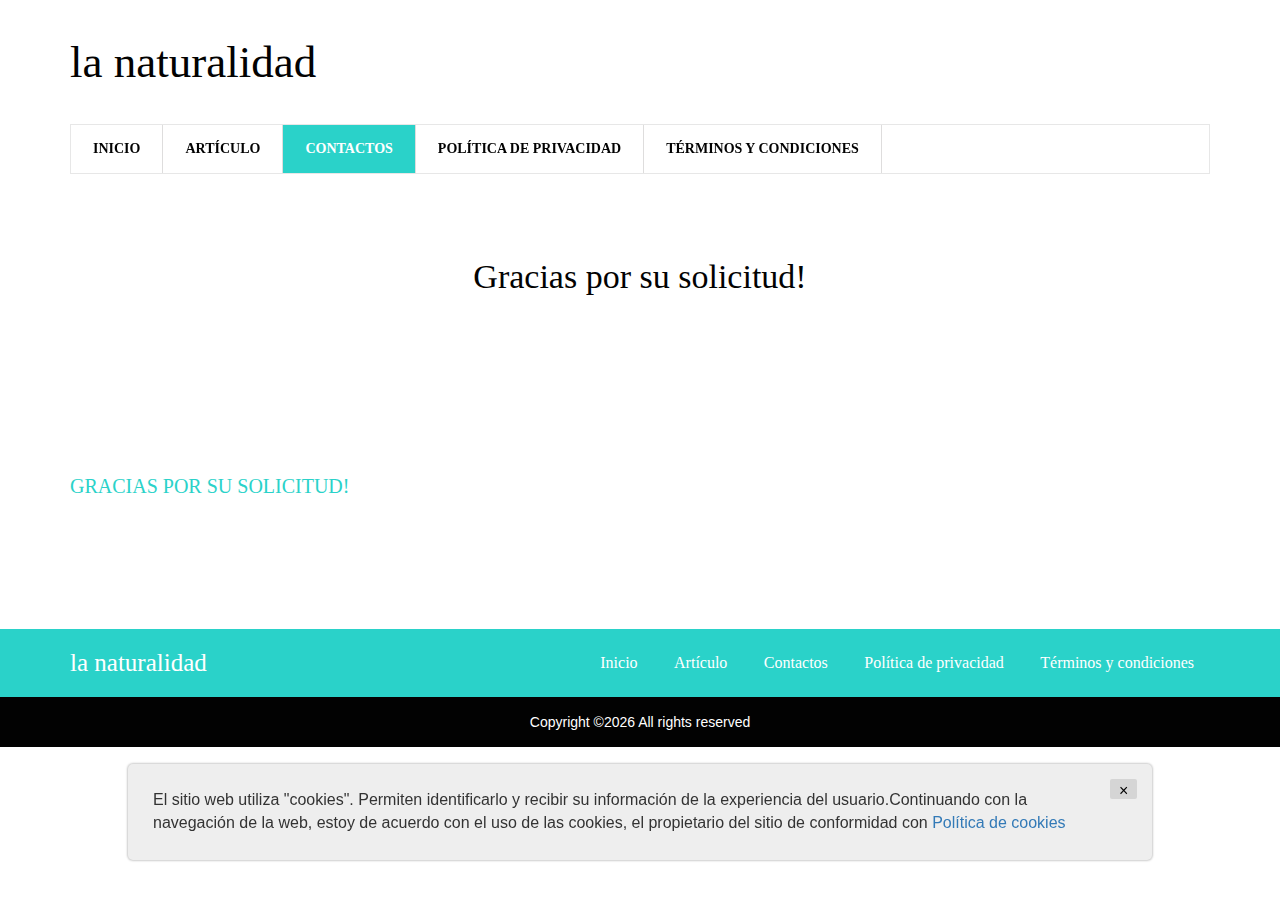
<file: thanks.html>
<!DOCTYPE html>
<html>
<head>
     

    <title>obolystitelynosty</title>
    <!-- for-mobile-apps -->
    <meta name="viewport" content="width=device-width, initial-scale=1">
    <meta http-equiv="Content-Type" content="text/html; charset=utf-8" />
    <!-- //for-mobile-apps -->
    <link href="css/bootstrap.css" rel="stylesheet" type="text/css" media="all" />
    <link href="css/style.css" rel="stylesheet" type="text/css" media="all" />
    <!-- js -->
    <script src="js/jquery-1.11.1.min.js"></script>


    <!-- //js -->
    <!-- fonts -->

    <!-- //fonts -->

</head>
<body>
<!-- header -->
<div class="header">
    <div class="container">
        <div class="logo">
            <a href="index.html">
                la naturalidad
            </a>
        </div>
        <div class="social-icons">
            <ul>
                <li><a class="facebook" href="#"></a></li>
                <li><a class="twitt" href="#"></a></li>
                <li><a class="link" href="#"></a></li>
                <li><a class="googl" href="#"></a></li>
                <li><a class="dribb" href="#"></a></li>
            </ul>
        </div>
        <div class="clearfix"></div>
    </div>
</div>
<!-- //header -->
<!-- navigation -->
<div class="navigation">
    <div class="container">
        <nav class="navbar navbar-default">

            <!-- Brand and toggle get grouped for better mobile display -->


            <!-- Collect the nav links, forms, and other content for toggling -->
            <div class="collapse navbar-collapse nav-wil" id="bs-example-navbar-collapse-1">
                <ul class="nav navbar-nav">
                    <li class="hvr-bounce-to-bottom"><a href="index.html">Inicio</a></li>
                    <li class="hvr-bounce-to-bottom"> <a href="blog.html">Artículo</a></li>
                    <li class="hvr-bounce-to-bottom active"><a href="contact.html">Contactos</a></li>
                    <li class="hvr-bounce-to-bottom"><a href="policy.html">Política de privacidad</a></li>
                    <li class="hvr-bounce-to-bottom"><a href="terms.html">Términos y condiciones</a></li>
                </ul>

                <div class="clearfix"></div>
            </div><!-- /.navbar-collapse -->
        </nav>
    </div>
</div>

<!-- //navigation -->

<!-- banner -->
<div class="banner page-head">
    <div class="container">
        <h3>Gracias por su solicitud!</h3>
    </div>
</div>
<!-- single -->

<div class="single">
    <div class="container">
        <div class="sing-img-text">

            <div class="sing-img-text1">
                <h3>Gracias por su solicitud!</h3>






            </div>
        </div>

        <div class="clearfix"> </div>

    </div>
</div>
<!-- //single -->
<!-- footer -->
<div class="footer">
    <div class="container">
        <div class="footer-grids">
            <div class="logo2">
                <a href="index.html">la naturalidad</a>
            </div>
            <div class="ftr-menu">
                <ul>
                    <li><a href="index.html">Inicio</a></li>

                    <li><a href="blog.html">Artículo</a></li>

                    <li><a href="contact.html">Contactos</a></li>

                    <li><a href="policy.html">Política de privacidad</a></li>

                    <li><a href="terms.html">Términos y condiciones</a></li>
                </ul>
            </div>
            <div class="clearfix"></div>
        </div>

    </div>
</div>
<div class="copy-right">
    <div class="container">
        <p> Copyright &copy;<script>document.write(new Date().getFullYear());</script>
            All rights reserved</p>
    </div>
</div>

<div class='cookie-banner'>
    <p>
        El sitio web utiliza "cookies". Permiten identificarlo y recibir su información de la experiencia del usuario.Continuando con la navegación de la web, estoy de acuerdo con el uso de las cookies, el propietario del sitio de conformidad con  <a target="_blank" href="https://en.wikipedia.org/wiki/HTTP_cookie">Política de cookies</a>
    </p>
    <button class='close-cookie'>&times;</button>
</div>
<!-- //footer -->
<!-- smooth scrolling -->
<script type="text/javascript">
    $(document).ready(function() {
        /*
            var defaults = {
            containerID: 'toTop', // fading element id
            containerHoverID: 'toTopHover', // fading element hover id
            scrollSpeed: 1200,
            easingType: 'linear'
            };
        */
        $().UItoTop({ easingType: 'easeOutQuart' });
    });
</script>
<a href="#" id="toTop" style="display: block;"> <span id="toTopHover" style="opacity: 1;"> </span></a>
<!-- //smooth scrolling -->
<!-- start-smoth-scrolling -->
<script type="text/javascript" src="js/move-top.js"></script>
<script type="text/javascript" src="js/easing.js"></script>
<script type="text/javascript">
    jQuery(document).ready(function($) {
        $(".scroll").click(function(event){
            event.preventDefault();
            $('html,body').animate({scrollTop:$(this.hash).offset().top},1000);
        });
    });
</script>
<!-- start-smoth-scrolling -->
<!-- for bootstrap working -->
<script src="js/bootstrap.js"></script>
<!-- //for bootstrap working -->

<script>
    window.onload = function () {
        $('.close-cookie').click(function () {
            $('.cookie-banner').fadeOut();
        })
    }
</script>
<script>
    let elems = document.querySelectorAll('.server-name');
    elems.forEach((elem) => {
        elem.innerHTML = window.location.hostname
    })
</script>

</body>
</html>
</file>
<file: css/style.css>
/*--
Author: W3layouts
Author URL: http://w3layouts.com
Distributor: http://bootstraptema.ru/
License: Creative Commons Attribution 3.0 Unported
License URL: http://creativecommons.org/licenses/by/3.0/
--*/
html, body{
    font-size: 100%;
	background:	#fff;
	font-family: 'Open Sans', sans-serif;
}
p{
	margin:0;
}
ul,label{
	margin:0;
	padding:0;
}
body a{
	text-decoration:none;

}
body a:hover{
	text-decoration:none;
}
/*-- header --*/
/*-- header --*/
.search {
  float: right;
  border: 1px solid #d2cfcf;
  margin: 7px 15px 0 0;
}
.search input[type="search"] {
  border: none;
  outline: none;
  padding: 5px 10px;
  font-size: 14px;
  color: #C2c2c2;
}
.search form input[type="submit"]{

  width: 45px;
  height: 32px;
  border: none;
  margin: 0 0 0 -4px;
  padding:0;
  border-left: 1px solid #d2cfcf;
  border-right:none;
  border-bottom:none;
  border-top:none;
}
.logo{
float:left;
}
.logo a{
font-family: 'Roboto Slab', serif;
text-decoration:none;
font-size:45px;
color:#020202;
display:block;
}
.logo a span{
color:#2ad2c9;
}
.header {
  padding: 30px 0;
  }
.navbar {
  border-radius: 0px;
}
.nav-wil{
padding:0;
}
.navbar-default .navbar-nav > li > a{
font-family: 'Roboto Slab', serif;
text-transform:uppercase;
background:none;
color:#020202;
font-size:14px;
font-weight:600;
  border-right: 1px solid #dedddd;
}
.nav > li > a {
  padding: 14px 22px !important;
}
.navbar-nav {
background:#fff;
  float: left;
  margin: 0;
}
.navbar-default .navbar-nav > .active > a, .navbar-default .navbar-nav > .active > a:hover, .navbar-default .navbar-nav > .active > a:focus {
  color: #fff;
  background: #2ad2c9;
}
.navbar-default .navbar-nav > li > a:hover, .navbar-default .navbar-nav > li > a:focus {
  color:#fff;
  background: none;
}
.navbar-default .navbar-collapse{
background:#fff;
  border-color: #fbfbfb;
}
.navbar {
  margin-bottom: 0px;
  }
.social-icons{
float:right;
}
.social-icons ul {
margin: 16px 0 0 0;
padding:0;
}
.social-icons ul li{
list-style-type:none;
display:inline-block;
margin-right: 5px;
}
.social-icons ul li a.facebook{

  width:32px;
  height:32px;
  display:block;
}
.social-icons ul li a.facebook:hover{


  }
.social-icons ul li a.twitt{


  width:32px;
  height:32px;
  display:block;
}
.social-icons ul li a.twitt:hover{

  }
.social-icons ul li a.link{

  width:32px;
  height:32px;
  display:block;
}
.social-icons ul li a.link:hover{


  }
.social-icons ul li a.googl{


  width:32px;
  height:32px;
  display:block;
}
.social-icons ul li a.googl:hover{

  }
.social-icons ul li a.dribb{

  width:32px;
  height:32px;
  display:block;
}
.social-icons ul li a.dribb:hover{


  }
.navigation {
  padding: 0 0 25px 0;
}
/*-- //header --*/
/* Bounce To Bottom */
.hvr-bounce-to-bottom {
  display: inline-block;
  vertical-align: middle;
  -webkit-transform: translateZ(0);
  transform: translateZ(0);
  box-shadow:0 0 1px rgba(0, 0, 0, 0);
  -webkit-backface-visibility:hidden;
  backface-visibility:hidden;
  -moz-osx-font-smoothing:grayscale;
  position:relative;
  -webkit-transition-property:color;
  transition-property:color;
  -webkit-transition-duration:0.5s;
  transition-duration: 0.5s;
}
.hvr-bounce-to-bottom:before {
  content: "";
  position: absolute;
  z-index: -1;
  top: 0;
  left: 0;
  right: 0;
  bottom: 0;
  background: #2ad2c9;
  -webkit-transform: scaleY(0);
  transform: scaleY(0);
  -webkit-transform-origin: 50% 0;
  transform-origin: 50% 0;
  -webkit-transition-property: transform;
  transition-property: transform;
  -webkit-transition-duration: 0.5s;
  transition-duration: 0.5s;
  -webkit-transition-timing-function: ease-out;
  transition-timing-function: ease-out;
}
.hvr-bounce-to-bottom:hover, .hvr-bounce-to-bottom:focus, .hvr-bounce-to-bottom:active {
  color: white;
}
.hvr-bounce-to-bottom:hover:before, .hvr-bounce-to-bottom:focus:before, .hvr-bounce-to-bottom:active:before {
  -webkit-transform: scaleY(1);
  transform: scaleY(1);
  -webkit-transition-timing-function: cubic-bezier(0.52, 1.64, 0.37, 0.66);
  transition-timing-function: cubic-bezier(0.52, 1.64, 0.37, 0.66);
}
/*-- //header --*/
/*-- banner --*/
.banner{
background-size:cover;
-webkit-background-size: cover;
-o-background-size: cover;
-ms-background-size: cover;
-moz-background-size: cover;
min-height: 650px;
}
.banner-info{
float:right;
width:40%;
}
.banner-info h3{
margin:0;
font-size:22px;
font-family: 'Roboto Slab', serif;
color:#2ad2c9;
}
.banner-info p{
font-size:13px;
margin:7px 0;
color:#fff;
line-height:1.8em;
}
.banner-info a{
font-size:12px;
text-decoration:none;
color:#000;
background:#fff;
padding:8px 14px;
font-weight:500;
}
.banner-text{
margin-top:20px;
background:rgba(0, 0, 0, 0.3);
padding: 16px 24px;
}
.banner-text:nth-child(1) {
  margin-top: 117px;
}
/*-- //banner --*/
/*-- welcome --*/
.wel-header h3,.pests-header h3,.news-text h3   {
color:#2ad2c9;
font-size:32px;
}
.page-head h3 {
font-size:38px;
color:#020202;
}
.welcome{
padding:80px 0;
}
.wel-header h3,.pests-header h3,.news-text h3, .page-head h3   {
margin:0;
text-align:center;
font-family: 'Roboto Slab', serif;
}
.wel-header p,.pests-header p,.news-text p {
  font-size: 13px;
  color: #020202;
  line-height: 1.8em;
  margin: 19px auto 0 auto;
  width: 69%;
  text-align: center;
}
.wel-grids{
margin-top:50px;
}
.wel-grid .icon {
  width: 100px;
  height: 100px;
  border-radius: 50%;
  background: #2ad2c9;
  margin: 0 auto;
  text-align: center;
  position: relative;	
}
.glyphicon-grain, .glyphicon-apple, .glyphicon-tree-conifer, .glyphicon-leaf, .glyphicon-thumbs-up, .glyphicon-globe {
  z-index: 9999;
  top: 27px;
  left: 0px;
  font-size: 45px;
  color: #fff;
}
.wel-grid .icon img {
  padding: 23px 0 0 0;
  position: relative;
  z-index: 100;
  transition: all 0.3s ease 0s;
}
.wel-grid .icon:before {
  content: '';
  width: 100%;
  height: 100%;
  border-radius: 50%;
  background:#020202;
  position: absolute;
  top: 0;
  left: 0;
  z-index: 10;
  -webkit-transform: scale(0);
  -moz-transform: scale(0);
  -ms-transform: scale(0);
  -o-transform: scale(0);
  transform: scale(0);
  transition: all 0.3s ease 0s;
}
.wel-grid:hover .icon img {
  -webkit-transform: scale(0.9);
  -moz-transform: scale(0.9);
  -ms-transform: scale(0.9);
  -o-transform: scale(0.9);
  transform: scale(0.9);
}
.wel-grid:hover .icon:before {
  -webkit-transform: scale(1);
  -moz-transform: scale(1);
  -ms-transform: scale(1);
  -o-transform: scale(1);
  transform: scale(1);
}
.wel-grid.btm-gre  .icon {
  width: 100px;
  height: 100px;
  border-radius: 50%;
  background: #020202;
  margin: 0 auto;
  text-align: center;
  position: relative;	
}
.wel-grid.btm-gre .icon:before {
  content: '';
  width: 100%;
  height: 100%;
  border-radius: 50%;
  background:#2ad2c9;
  position: absolute;
  top: 0;
  left: 0;
  z-index: 10;
  -webkit-transform: scale(0);
  -moz-transform: scale(0);
  -ms-transform: scale(0);
  -o-transform: scale(0);
  transform: scale(0);
  transition: all 0.3s ease 0s;
}
.wel-grid.btm-gre:hover .icon img {
  -webkit-transform: scale(0.9);
  -moz-transform: scale(0.9);
  -ms-transform: scale(0.9);
  -o-transform: scale(0.9);
  transform: scale(0.9);
}
.wel-grid.btm-gre:hover .icon:before {
  -webkit-transform: scale(1);
  -moz-transform: scale(1);
  -ms-transform: scale(1);
  -o-transform: scale(1);
  transform: scale(1);
}
.wel-grid h3{
margin: 16px 0 9px 0;
font-size: 18px;
color:#020202;
font-family: 'Roboto Slab', serif;
}
.wel-grid.btm-gre h3{
color:#2ad2c9 !important;
}
.wel-grid p {
  font-size: 13px;
  margin: 7px 0;
  color:#020202;
  line-height: 1.8em;
}
.wel-grid:nth-child(4),.wel-grid:nth-child(5),.wel-grid:nth-child(6){
margin-top:50px;
}
/*-- //welcome --*/
/*-- pests-control --*/
.ch-item {
	width: 100%;
	height: 100%;
	position: relative;
	box-shadow: 0 1px 2px rgba(0,0,0,0.1);
	-webkit-box-shadow: 0 1px 2px rgba(0,0,0,0.1);
	-moz-box-shadow: 0 1px 2px rgba(0,0,0,0.1);
	-o-box-shadow: 0 1px 2px rgba(0,0,0,0.1);
	-ms-box-shadow: 0 1px 2px rgba(0,0,0,0.1);
	cursor: default;
}

.ch-info-wrap{
	position: absolute;
  width: 89%;
  height: 262px;
	-webkit-perspective: 800px;
	-moz-perspective: 800px;
	-o-perspective: 800px;
	-ms-perspective: 800px;
	perspective: 800px;
	-webkit-transition: all 0.4s ease-in-out;
	-moz-transition: all 0.4s ease-in-out;
	-o-transition: all 0.4s ease-in-out;
	-ms-transition: all 0.4s ease-in-out;
	transition: all 0.4s ease-in-out;
	top: 20px;
	left: 20px;
	background: #ffffff url(../images/bg.jpg);
	box-shadow: 
		0 0 0 20px rgba(255,255,255,0.2), 
		inset 0 0 3px rgba(115,114, 23, 0.8);
	-webkit-box-shadow: 
		0 0 0 20px rgba(255,255,255,0.2), 
		inset 0 0 3px rgba(115,114, 23, 0.8);
	-moz-box-shadow: 
		0 0 0 20px rgba(255,255,255,0.2), 
		inset 0 0 3px rgba(115,114, 23, 0.8);
	-o-box-shadow: 
		0 0 0 20px rgba(255,255,255,0.2), 
		inset 0 0 3px rgba(115,114, 23, 0.8);
	-ms-box-shadow: 
		0 0 0 20px rgba(255,255,255,0.2), 
		inset 0 0 3px rgba(115,114, 23, 0.8);

}

.ch-info{
	position: absolute;
  width: 100%;
  height: 100%;

	-webkit-transition: all 0.4s ease-in-out;
	-moz-transition: all 0.4s ease-in-out;
	-o-transition: all 0.4s ease-in-out;
	-ms-transition: all 0.4s ease-in-out;
	transition: all 0.4s ease-in-out;
		
	-webkit-transform-style: preserve-3d;
	-moz-transform-style: preserve-3d;
	-o-transform-style: preserve-3d;
	-ms-transform-style: preserve-3d;
	transform-style: preserve-3d;

}

.ch-info > div {
	display: block;
	position: absolute;
	width: 100%;
	height: 100%;
	background-position: center center;

	-webkit-backface-visibility:hidden;
	-moz-backface-visibility:hidden;
	-o-backface-visibility:hidden;
	-ms-backface-visibility:hidden;
	backface-visibility: hidden;
}

.ch-info .ch-info-back {
	-webkit-transform:rotate3d(0,1,0,180deg);
	-moz-transform:rotate3d(0,1,0,180deg);
	-o-transform:rotate3d(0,1,0,180deg);
	-ms-transform:rotate3d(0,1,0,180deg);
	transform:rotate3d(0,1,0,180deg);
	background: #2ad2c9;
	  -webkit-background: #2ad2c9;
  -o-background: #2ad2c9;
  -ms-background: #2ad2c9;
  -moz-background: #2ad2c9;
}

.ch-img-1 { 
	background-image: url(../images/10.jpg);
  -webkit-background-image: url(../images/10.jpg);
  -o-background-image: url(../images/10.jpg);
  -ms-background-image: url(../images/10.jpg);
  -moz-background-image: url(../images/10.jpg);
	  background-size: cover;
  -webkit-background-size: cover;
  -o-background-size: cover;
  -ms-background-size: cover;
  -moz-background-size: cover;
}

.ch-img-2 { 
	background-image: url(../images/11.jpg);
  -webkit-background-image: url(../images/11.jpg);
  -o-background-image: url(../images/11.jpg);
  -ms-background-image: url(../images/11.jpg);
  -moz-background-image: url(../images/11.jpg);
  background-size: cover;
  -webkit-background-size: cover;
  -o-background-size: cover;
  -ms-background-size: cover;
  -moz-background-size: cover;
}

.ch-img-3 { 
	background-image: url(../images/12.jpg);
  -webkit-background-image: url(../images/12.jpg);
  -o-background-image: url(../images/12.jpg);
  -ms-background-image: url(../images/12.jpg);
  -moz-background-image: url(../images/12.jpg);
	  background-size: cover;
  -webkit-background-size: cover;
  -o-background-size: cover;
  -ms-background-size: cover;
  -moz-background-size: cover;
}

.ch-info h3 {
font-family: 'Roboto Slab', serif;
  color: #fff;
  text-transform: uppercase;
  letter-spacing: 2px;
  font-size: 28px;
  margin: 0 8px 23px 8px;
  padding: 67px 0 0 0;
  text-shadow: 0 0 1px #fff, 
 0 1px 2px rgba(0,0,0,0.3);
   -webkit-text-shadow: 0 0 1px #fff, 
 0 1px 2px rgba(0,0,0,0.3);
   -ms-text-shadow: 0 0 1px #fff, 
 0 1px 2px rgba(0,0,0,0.3);
   -moz-text-shadow: 0 0 1px #fff, 
 0 1px 2px rgba(0,0,0,0.3);
}

.ch-info p {
line-height:1.8em;
	color: #020202;
	padding: 10px 5px;
	margin: 0 30px;
	font-size: 14px;
	border-top: 1px solid rgba(255,255,255,0.5);
}

.ch-item:hover .ch-info-wrap {
  -webkit-box-shadow: 
		0 0 0 0 rgba(255,255,255,0.8), 
		inset 0 0 3px rgba(115,114, 23, 0.8);
  -o-box-shadow: 
		0 0 0 0 rgba(255,255,255,0.8), 
		inset 0 0 3px rgba(115,114, 23, 0.8);
  -ms-box-shadow: 
		0 0 0 0 rgba(255,255,255,0.8), 
		inset 0 0 3px rgba(115,114, 23, 0.8);
  -moz-box-shadow: 
		0 0 0 0 rgba(255,255,255,0.8), 
		inset 0 0 3px rgba(115,114, 23, 0.8);
	box-shadow: 
		0 0 0 0 rgba(255,255,255,0.8), 
		inset 0 0 3px rgba(115,114, 23, 0.8);
}

.ch-item:hover .ch-info {
	-webkit-transform:rotate3d(0,1,0,-180deg);
	-moz-transform:rotate3d(0,1,0,-180deg);
	-o-transform:rotate3d(0,1,0,-180deg);
	-ms-transform:rotate3d(0,1,0,-180deg);
	transform:rotate3d(0,1,0,-180deg);
}
.ch-grid {
	margin: 50px 0 0 0;
	padding: 0;
	list-style: none;
	display: block;
	text-align: center;
	width: 100%;
}

.ch-grid:after,
.ch-item:before {
	content: '';
    display: table;
}

.ch-grid:after {
	clear: both;
}
.pests-grid {
	width: 100%;
	height: 302px;
	display: inline-block;

}
.pests{
  background: url(../images/banner2.jpg) no-repeat 0px 0px;
  background-size: cover;
  -webkit-background-size: cover;
  -o-background-size: cover;
  -ms-background-size: cover;
  -moz-background-size: cover;
  min-height: 620px;
padding-top:80px;
}
.pests-header p {
color:#fff;
}
/*-- //pests-control --*/
/*-- to-top --*/
#toTop {
	display: none;
	text-decoration: none;
	position: fixed;
	bottom: 52px;
	right: 1%;
	overflow: hidden;
	z-index: 999; 
	width: 32px;
	height: 32px;
	border: none;
	text-indent: 100%;
	
}
#toTopHover {
	width: 32px;
	height: 32px;
	display: block;
	overflow: hidden;
	float: right;
	opacity: 0;
	-moz-opacity: 0;
	filter: alpha(opacity=0);
}
/*-- //to-top --*/
/*-- news --*/
.news {
  padding:80px 0;
}
.news-grids {
  margin-top: 50px;
}
.news-grid img{
  width: 100%;
}
.news-grid a h4{
text-decoration:none;
text-transform:uppercase;
  margin: 0px 0;
  font-size: 18px;
  color: #2ad2c9;
font-family: 'Roboto Slab', serif;
}
.news-grid a:hover{
	text-decoration:none;
}
.news-grid span {
  color:#C3C2C2;
  font-size: 14px;
  line-height: 1.7em;
  display: block;
  margin: 3px 0 8px 0;
}
.news-info p {
  color:#020202;
  font-size: 13px;
  margin: 0;
  line-height: 1.8em;
  font-weight: 400;
    margin-top: 10px;
}
a.mask {
  text-decoration: none;
  overflow: hidden;
  display: block;
}
img.zoom-img {
  -webkit-transform:scale(1, 1);
  -webkit-transition-timing-function:ease-out;
  -webkit-transition-duration:500ms;
  -moz-transform:scale(1, 1);
  -moz-transition-timing-function:ease-out;
  -moz-transition-duration:500ms;
}
img.zoom-img:hover {
  -webkit-transform:rotate(5deg) scale(1.15);
  -webkit-transition-timing-function:ease-out;
  -webkit-transition-duration:750ms;
  -moz-transform:scale(1.15);
  -moz-transition-timing-function:ease-out;
  -moz-transition-duration:750ms;
  overflow: hidden;
}
/*--//news--*/

/*-- footer --*/
/*--footer--*/
.footer {
  background:#2ad2c9;
  padding: 1em 0;
}
.logo2{
	float:left;
}
.logo2 a{
  color: #fff;
font-family: 'Roboto Slab', serif;
  text-decoration: none;
  font-size: 25px; 
  }
.logo2 a span{
  color:#020202;
  }
.ftr-menu {
  float: right;
  margin-top: 7px;
}
.ftr-menu ul li{
	display:inline-block;
}
.ftr-menu ul li a{
	transition:0.5s all;
	-webkit-transition:0.5s all;
	-moz-transition:0.5s all;
	-o-transition:0.5s all;
	-ms-transition:0.5s all;
  font-family: 'Roboto Slab', serif;
	display:block;
	text-decoration:none;
	font-size:16px;
	font-weight:500;
	color:#fff;
	margin:0 16px;
}
.ftr-menu ul li a:hover{

color:#020202;
}
.copy-right{
padding:15px 0;
background:#020202;
}
.copy-right p {
margin:0px 0 0 0;
font-size:14px;
color: #fff;
text-align:center;
}
.copy-right p a{
color:#2ad2c9;
}
.copy-right p a:hover{
color: #fff;
}
/*-- //footer --*/
/*-- typo --*/
/*--trypography--*/
 .page-head {
  padding: 70px 0 0 0;
  min-height: 190px !important;
 }
.typrography,.works-section,.contact,.single  {
    padding:80px 0;
}
.grid_4{
	background:#fff;
} 
.grid_3.grid_4 h3 {
  margin: 0;
} 
.grid_5{
	background:#fff;
	padding:1em 0 2em 0;
}

.table td, .table>tbody>tr>td, .table>tbody>tr>th, .table>tfoot>tr>td, .table>tfoot>tr>th, .table>thead>tr>td, .table>thead>tr>th {
  padding: 15px!important;
}
.table > thead > tr > th, .table > tbody > tr > th, .table > tfoot > tr > th, .table > thead > tr > td, .table > tbody > tr > td, .table > tfoot > tr > td {
  font-size: 0.8em;
  color: #999;
}
.table > thead > tr > th, .table > tbody > tr > th, .table > tfoot > tr > th, .table > thead > tr > td, .table > tbody > tr > td, .table > tfoot > tr > td {
  border-top: none !important;
}
.tab-content > .active {
  display: block;
  visibility: visible;
}
.label {
  font-weight: 300 !important;
}
.label {
  padding: 4px 6px;
  border: none;
  text-shadow: none;
}
h4.typ1{
	margin-bottom:15px;
}
h5.typ1{
	margin-bottom:15px;
}
.progress {
  height: 8px;
  box-shadow: none;
}
.progress {
  overflow: hidden;
  height: 20px;
  margin-bottom: 20px;
  background-color: #eeeeee;
  border-radius: 2px;
  -webkit-box-shadow: inset 0 1px 2px rgba(0, 0, 0, 0.1);
  box-shadow: inset 0 1px 2px rgba(0, 0, 0, 0.1);
}
.progress-bar {
  float: left;
  width: 0%;
  height: 100%;
  font-size: 12px;
  line-height: 20px;
  color: #ffffff;
  text-align: center;
  background-color:#03a9f4;
  -webkit-box-shadow:inset 0 -1px 0 rgba(0, 0, 0, 0.15);
  box-shadow:inset 0 -1px 0 rgba(0, 0, 0, 0.15);
  -webkit-transition:width 0.6s ease;
  -o-transition:width 0.6s ease;
  transition:width 0.6s ease;
}
.progress-bar {
  box-shadow: none;
}
.progress-bar-primary {
  background-color: #03a9f4;
}
.progress-bar-info {
  background-color: #00bcd4;
}
.progress-bar-success {
  background-color: #8bc34a;
}
.progress-bar-warning {
  background-color: #ffc107;
}
.progress-bar-danger {
  background-color: #e51c23;
}
.progress-bar-inverse {
  background-color: #757575;
}
.pagination > .active > a, .pagination > .active > span, .pagination > .active > a:hover, .pagination > .active > span:hover, .pagination > .active > a:focus, .pagination > .active > span:focus {
  background-color:#5bb2fc !important;
  border-color:#5bb2fc; !important;
}
.grid_3 p,.page-header p {
  color: #888;
  font-size: 0.8em;
  margin-bottom: 1em;
  font-weight: 300;
}
.bs-docs-example {
  margin: 1em 0;
}
section#tables  p {
 margin-top: 1em;
}
.breadcrumb li{
	font-size:0.85em;
}
.badge-primary {
  background-color: #03a9f4;
}
.badge-success {
  background-color: #8bc34a;
}
.badge-warning {
  background-color: #ffc107;
}
.badge-danger {
  background-color: #e51c23;
}
.tab-container .tab-content {
  border-radius: 0 2px 2px 2px;
  border: 1px solid #e0e0e0;
  padding: 16px;
  background-color: #ffffff;
}
.nav-tabs {
  margin-bottom: 1em;
}
.alert {
  font-size: 0.85em;
}
h1.t-button,h2.t-button,h3.t-button,h4.t-button,h5.t-button {
line-height:1.8em;
  margin-top:0.5em;
  margin-bottom: 0.5em;
}
h3.bars {
  margin-bottom: 0.8em;
}
/*-- //typography --*/
/*-- gallery --*/


div#portfolio {
  padding-top: 2.5em;
}
/* Default Skin */
	.wmuSliderPagination a {
	display: block;
	text-indent: -9999px;
	width:15px;
	height:15px;
	
	border-radius:10px;
	-webkit-border-radius: 10px;
	-moz-border-radius: 10px;
	-o-border-radius: 10px;
	-ms-border-radius: 10px;
}


/*-----------------------------------------------------------------------------------*/
.b-link-stripe{
	position:relative;
	display:inline-block;
	vertical-align:top;
	font-family: 'Open Sans', sans-serif;
	font-weight: 300;
	overflow:hidden;
}
.b-link-stripe .b-wrapper{
	position:absolute;
	width:100%;
	height:100%;
	top:0;
	left:0;
	text-align:center;
	color:#ffffff;
	overflow:hidden;
}
.b-link-stripe .b-wrapper:hover {
  background: rgba(0, 130, 194, 0.55);
  transition: all 0.5s linear;
  -moz-transition: all 0.5s linear;
  -ms-transition: all 0.5s linear;
  -o-transition: all 0.5s linear;
  -webkit-transition: all 0.5s linear;
}
/*-----------------------------------------------------------------------------------*/
/*	Animation effects
/*-----------------------------------------------------------------------------------*/
.b-animate-go{
	text-decoration:none;
}
.b-animate{
	transition: all 0.5s;
	-moz-transition: all 0.5s;
	-ms-transition: all 0.5s;
	-o-transition: all 0.5s;
	-webkit-transition: all 0.5s;
	visibility: hidden;
	font-size:1.1em;
	font-weight:700;
	width: 75%;
	margin: 0 auto;
	top:45%;
	color: #FFD670;
}
.b-animate img{

	display: -webkit-inline-box;
}
/* lt-ie9 */
.b-animate-go:hover .b-animate{
	visibility:visible;
}
.b-from-left{
	position:relative;
	left:-100%;
}
.b-animate-go:hover .b-from-left{
	left:0;
}
.zoom-icon {
  position: absolute;
  opacity: 0;
  filter: alpha(opacity=0);
  -ms-filter: "progid:DXImageTransform.Microsoft.Alpha(opacity=0)";
  display: block;
  left: 0;
  top: -152px;
  width: 290px;
  height: 219px;
  background: rgba(0, 89, 142, 0.58) url(../images/zoom-icon.png) center center no-repeat;
  cursor: pointer;
  transition: all .2s ease-in-out;
  -webkit-transition: all .2s ease-in-out;
  -moz-transition: all .2s ease-in-out;
  -o-transition: all .2s ease-in-out;
}
.grid_box .zoom-icon {
	top: -50px;
	width:100%;
	height: 220px;	
}
.grid_box a:hover .zoom-icon {
	top:20px;
	opacity: 1;
	filter: alpha(opacity=99); 
	-ms-filter: "progid:DXImageTransform.Microsoft.Alpha(opacity=99)";
}
#portfoliolist .portfolio {
	-webkit-box-sizing: border-box;
	-moz-box-sizing: border-box;
	-o-box-sizing: border-box;
	width: 23%;
	display:block;
	float:left;
	overflow:hidden;
	margin: 0px 2% 2% 0;
}
div#portfoliolist {
	padding: 19px 6px 0px 19px;
}	
.portfolio-wrapper {
	overflow:hidden;
	position: relative !important;
}
.portfolio img {
	max-width:100%;
	transition: all 300ms!important;
	-webkit-transition: all 300ms!important;
	-moz-transition: all 300ms!important;
}
.portfolio .label {
	position: absolute;
	width: 100%;
	height:40px;
	bottom:-40px;
}
.portfolio .label-bg {
	background: #22B4B8;
	width: 100%;
	height:100%;
	position: absolute;
	top:0;
	left:0;
}
.portfolio .label-text {
	color:#fff;
	position: relative;
	z-index:500;
	padding:5px 8px;
}
.portfolio .text-category {
	display:block;
	font-size:9px;
	font-size: 12px;
	text-transform:uppercase;
}
/* Self Clearing Goodness */
.container:after { content: "\0020"; display: block; height: 0; clear: both; visibility: hidden; }
.clearfix:before,
.clearfix:after,
.row:before,
.row:after {
  content: '\0020';
  display: block;
  overflow: hidden;
  visibility: hidden;
  width: 0;
  height: 0; 
}
.row:after,
.clearfix:after {
  clear: both; 
}
.clear {
  clear: both;
  display: block;
  overflow: hidden;
  visibility: hidden;
  width: 0;
  height: 0;
}
.moments {
  padding: 80px 0;
}
.moments-bottom {
}
.moments-left img {
  width: 100%;
}
.moments-left {
  padding-right: 10px;
  padding-left: 0;
  padding-bottom: 10px;
}
.moments-left a.mask1{
	display: block;
	text-decoration: none;
	overflow: hidden;
}
.moments-left img {
	box-sizing: border-box;
	height: auto;
	max-width: 100%;
}
/*-- //gallery --*/
/*--contact-page--*/
.contact-map iframe{
width:100%;
height:300px;
}
.contact h3 {
  font-family: 'Roboto Slab', serif;
 margin: 0 0 25px 0;
  font-size: 22px;
  text-align:center;
  color: #2ad2c9;
}
.map iframe {
  width: 100%;
  height: 340px;
}
.contact-form input[type="text"] {
	border: 1px solid #a8a8a8;
	width: 31.65%;
	outline: none;
	padding: 10px;
	font-size: 13px;
	color: #020202;
	margin: 0 24px 24px 0;
}
.contact-form textarea {
	border: 1px solid #a8a8a8;
	width: 100%;
	height: 185px;
	outline: none;
	font-size: 13px;
	color: #020202;
	resize: none;
	padding: 10px;
	margin-bottom: 24px;
}
.contact-form input[type="text"]:nth-child(3){
margin-right:0;
}
.btn1 {
  border:none;
  text-decoration: none;
  font-size: 20px;
  color: #fff;
  padding: 9px 32px;
  background: #2ad2c9;
	transition:0.5s all;
	-webkit-transition:0.5s all;
	-moz-transition:0.5s all;
	-o-transition:0.5s all;
	-ms-transition:0.5s all;
}
.btn1:hover{
background:#020202;
}
.contact-info{
margin:0 0 50px 0;
}
.contact-map{
margin:0 0 50px 0;
}
/*--//contact-page--*/
/*-- about-page --*/
.about-page{
padding:80px 0;
}
.about-grid img{
width:100%;
}
.about-info h3 {
  margin: 0 0 20px 0;
  text-align:center;
  font-size: 28px;
  font-family: 'Roboto Slab', serif;
  color: #f65a5b;
  font-weight: bold;
  }
.about-info p {
  margin: 40px auto 0 auto;
  color: #000000;
  line-height: 1.8em;
  font-size: 14px;
  text-align: center;
  width: 74%;
}

.about-grid h4 {
  font-family: 'Roboto Slab', serif;
  margin: 0;
  color: #2ad2c9;
  font-size: 22px;
}
.about-grid p {
  margin: 0;
  color: #000;
  line-height: 1.8em;
  font-size: 13px;
}
.about-grid p:nth-child(2) {
  margin: 19px 0;
}

/*--flexisel--*/
.work-bottom {
  margin-top: 50px;
}
.team{
padding:80px 0;
}
.team-bottom h4{
margin:15px 0;
  font-family: 'Roboto Slab', serif;
  color: #2ad2c9;
  font-size: 19px;
}
.team-bottom p{
margin:0;
color:#000;
font-size:13px;
line-height:1.8em;

}
.team-info h3 {
  margin: 0 0 20px 0;
  text-align: center;
  font-size: 32px;
  font-family: 'Roboto Slab', serif;
  color: #2ad2c9;
}
.team-left{
margin:0 22px;
}
.team-left img{
width:100%;
}
#flexiselDemo1 {
	display: none;
}
.nbs-flexisel-container {
	position: relative;
	max-width: 100%;
}
.nbs-flexisel-ul {
	position: relative;
	width: 9999px;
	margin: 0px;
	padding: 0px;
	list-style-type: none;
	text-align: center;
}
.nbs-flexisel-inner {
	overflow: hidden;
}
.nbs-flexisel-item {
	float: left;
	margin: 0;
	padding: 0px;
	cursor: pointer;
	position: relative;
	line-height: 0px;
}
.nbs-flexisel-item > img {
	cursor: pointer;
	position: relative;
}
/*---- Navigation ---*/
.nbs-flexisel-nav-left, .nbs-flexisel-nav-right {
	width:24px;
	height:24px;
	position: absolute;
	cursor: pointer;
	z-index: 100;
}
.nbs-flexisel-nav-left {
left: 47.7%;
top: 113% !important;
background: url(../images/themes.png) no-repeat 0px 0px;
}
.nbs-flexisel-nav-right {
right: 47.7%;
top: 113% !important;
background: url(../images/themes.png) no-repeat -24px 0px;
}
/*--//flexisel--*/
.testimonial{
  background: url(../images/drink.jpg) no-repeat 0px 0px;
background-size:cover;
  -webkit-background-size: cover;
  -o-background-size: cover;
  -ms-background-size: cover;
  -moz-background-size: cover;
min-height:420px;
padding:80px 0 0 0;
text-align:center;
}
.testimonial h3{
  margin: 0 0 20px 0;
  color: #2ad2c9;
  font-size: 32px;
  font-family: 'Roboto Slab', serif;
}
.testimonial p{
color:#fff;
font-size:13px;
line-height:1.8em;
width:69%;
margin:0 auto 20px auto;
}
.testimonial h4{
color:#fff;
font-size:20px;
font-weight:bold;
margin:10px 0 0 0;
}
.testimonial h4 span{
display:block;
margin-top:5px;
font-weight:normal;
}
/*-- Slider Part starts Here --*/
#slider3,#slider4  {
  box-shadow: none;
  -moz-box-shadow: none;
  -webkit-box-shadow: none;
  margin: 0 auto;
}
.rslides_tabs {
  list-style: none;
  padding: 0;
  background: rgba(0,0,0,.25);
  box-shadow: 0 0 1px rgba(255,255,255,.3), inset 0 0 5px rgba(0,0,0,1.0);
  -moz-box-shadow: 0 0 1px rgba(255,255,255,.3), inset 0 0 5px rgba(0,0,0,1.0);
  -webkit-box-shadow: 0 0 1px rgba(255,255,255,.3), inset 0 0 5px rgba(0,0,0,1.0);
  font-size: 18px;
  list-style: none;
  margin: 0 auto 50px;
  max-width: 540px;
  padding: 10px 0;
  text-align: center;
  width: 100%;
}
.rslides_tabs li {
  display: inline;
  margin-right: 1px;
}
.rslides_tabs a {
  width: auto;
  line-height: 20px;
  padding: 9px 20px;
  height: auto;
  background: transparent;
  display: inline;
}
.rslides_tabs li:first-child {
  margin-left: 0;
}
.rslides_tabs .rslides_here a {
  background: rgba(255,255,255,.1);
  color: #fff;
  font-weight: bold;
}
.events {
  list-style: none;
}
.callbacks_container {
  position: relative;
  float: left;
  width: 100%;
}
.callbacks {
  position: relative;
  list-style: none;
  overflow: hidden;
  width: 100%;
  padding: 0;
  margin: 0;
}
.callbacks li {
  position: absolute;
  width: 100%;
  left: 0;
  top: 0;
}
.callbacks img {
  position: relative;
  z-index: 1;
  height: auto;
  border: 0;
}
.callbacks .caption {
	display: block;
	position: absolute;
	z-index: 2;
	font-size: 20px;
	text-shadow: none;
	color: #fff;
	left: 0;
	right: 0;
	padding: 10px 20px;
	margin: 0;
	max-width: none;
	top: 10%;
	text-align: center;
}
.callbacks_nav {
  	position: absolute;
	-webkit-tap-highlight-color: rgba(0,0,0,0);
	top: 61%;
	left: 0;
	opacity: 0.7;
	z-index: 3;
	text-indent: -9999px;
	overflow: hidden;
	text-decoration: none;
	height: 62px;
	width: 45px;
	margin-top: -65px;
}
.callbacks_nav:active {
  opacity: 1.0;
}
a.callbacks_nav.callbacks1_nav.prev {
	background: transparent url("../images/themes.png") no-repeat 0px 0px;
  left: -3.1%;
}
.callbacks_nav.next {
	background: transparent url("../images/themes.png") no-repeat -46px 0px;
  left: 100%;
}
#slider3-pager a,#slider4-pager a  {
  display: inline-block;
}
#slider3-pager span,#slider4-pager span{
}
#slider3-pager span,#slider4-pager span{
	width:100px;
	height:15px;
	background:#fff;
	display:inline-block;
	border-radius:30em;
	opacity:0.6;
}
#slider3-pager .rslides_here a ,#slider4-pager .rslides_here a {
  background: #FFF;
  border-radius:30em;
  opacity:1;
}
#slider3-pager a ,#slider4-pager a {
  padding: 0;
}
#slider3-pager li, #slider4-pager li{
	display:inline-block;
}
.rslides {
  position: relative;
  list-style: none;
  overflow: hidden;
  width: 100%;
  padding: 0;
  margin: 0;
}
.rslides li {
  -webkit-backface-visibility: hidden;
  position: absolute;
  display: none;
  width: 100%;
  left: 0;
  top: 0;
}
.rslides li{
  position: relative;
  display: block;
}

.callbacks_tabs{
	list-style: none;
	position: absolute;
	top: 73%;
	z-index: 999;
	left: 46%;
	padding: 0;
	margin: 0;
}
ul.callbacks_tabs.callbacks2_tabs {
top: 73%;
left:46%;
}
.slider-top{
	text-align: center;
	padding:10em 0;
}
.slider-top h1{
	font-weight:700;
	font-size:48px;
	color:#010101;
}
.slider-top p{
	font-weight:400;
	font-size:20px;
	padding:1em 7em;
	color:#010101;
}
.slider-top ul.social-slide{
	display:inline-flex;
	margin: 0px;
	padding: 0px;
}
ul.social-slide li i{
	width:70px;
	height:74px;
	background:url(../images/img-resources.png)no-repeat;
	display: inline-block;
	margin:0px 15px;
}
ul.social-slide li i.win{
	background-position:-6px 0px;
}
ul.social-slide li i.android{
	background-position:-110px 0px;
}
ul.social-slide li i.mac{
	background-position:-215px 0px;
}
.callbacks_tabs li{
	display: inline-block;
}
@media screen and (max-width: 600px) {
  .callbacks_nav {
    top: 47%;
    }
}

.callbacks_tabs a{
 visibility: hidden;
}
.callbacks_tabs a:after {
  content: "\f111";
  font-size:0;
  font-family: FontAwesome;
  visibility: visible;
  display: block;
  height:14px;
  width:14px;
  display:inline-block;
  background: #ffffff;
  border-radius: 30px;
  -webkit-border-radius: 30px;
  -moz-border-radius: 30px;
  -o-border-radius: 30px;
  -ms-border-radius: 30px;
}
.callbacks_here a:after{
	background: #99cc33;	
}
a.callbacks_nav.callbacks2_nav.prev {
background: transparent url("../images/2.png") no-repeat left top;
width:23px;
height:23px;
}
a.callbacks_nav.callbacks2_nav.next{
background: transparent url("../images/2.png") no-repeat -29px 0px;
width:23px;
height:23px;
}
a.callbacks_nav.callbacks2_nav.prev {
left: 86% !important;
top: 9%;
}
a.callbacks_nav.callbacks2_nav.next {
right: 0% !important;
top: 9%;
}
/*-- Slider part Ends Here --*/
/*-- //about-page --*/
/*-- single --*/
p.est{
  margin: 16px 0 64px;
	color: #020202;
	font-size: 13px;
	line-height: 1.8em;
}
h3.commant {
  padding-bottom: 1em;
}
p.est span{
	display:block;
	margin:1em 0;
}
.sing-img-text1{
	padding:2em 0;
}
.media-body h4{
  font-family: 'Roboto Slab', serif;
text-transform:uppercase;
	color:#2ad2c9;
	font-size: 17px;
	margin: 0 0 12px;
}
.media-body a{
float:right;
	font-size:15px;
	color:#2ad2c9;
	text-decoration:none;
}
.media-body a:hover{
	color:#000;
	text-decoration:none;
}
.media-body{
	margin: 1em 0 0;
	color: #020202;
	font-size: 14px;
	line-height: 1.8em;
}
.leave-a-comment{
	background:#fff;
	padding:0 1em;
}
.leave-a-comment input[type="text"],.leave-a-comment textarea{
	padding: 10px 10px;
	background: none;
	font-size: 13px;
	outline: none;
	border: 1px solid #a8a8a8;
	  color: #020202;
	}
.leave-a-comment input[type="text"]{
	float:left;
	width:31%;
	}
.leave-a-comment textarea{
	resize:none;
	height:200px;
	width:100%;
	margin:1.5em 0;
	}
.leave-a-comment input[type="submit"]{
text-transform:uppercase;
	background:#2ad2c9;
	color:#fff;
	font-size:18px;
	outline:none;
	border:none;
	width: 18%;
	display: block;
	transition: .5s all;
	-webkit-transition: .5s all;
	-moz-transition: .5s all;
	-o-transition: .5s all;
	-ms-transition: .5s all;
	padding: 10px 0;
	
	}
.leave-a-comment input[type="submit"]:hover{
	background:#020202;
	color:#fff;
	text-decoration:none;
	}
.leave-a-comment input[type="text"]:nth-child(2){
	margin: 0 38px;
	}
.media-left {
  width: 14%;
}
.media-left a img {
  border-radius: 50%;
    -webkit-border-radius: 50%;
  -o-border-radius: 50%;
  -moz-border-radius: 50%;
  -ms-border-radius: 50%;
}
.search11 input[type="text"] {
  border:1px solid #DADCDF;
  outline: none;
  width: 100%;
  background:none;
  color: #000;
  padding: 10px;
  font-size: 15px;
}
.search11 h3 {
  margin-bottom: 0 !important;
}
.search11 input[type="submit"] {
  background:#2ad2c9;
  color: #fff;
  font-size: 18px;
  transition: .5s all;
  -webkit-transition: .5s all;
  -o-transition: .5s all;
  -moz-transition: .5s all;
  -ms-transition: .5s all;
  border: none;
  outline: none;
  width: 40%;
  padding: 6px 0;
 margin: .5em 0 2em;
}
.search11 input[type="submit"]:hover{
	background:#2ad2c9;
	color:#fff ;
}
.search11 h3{
  color: #2ad2c9;
  font-size: 25px;
  text-transform: capitalize;
  margin: 0 0 1em;
}
.categories ul {
  padding: 0;
  margin: 0;
}
.categories ul li {
  list-style-type: none;
  background: url(../images/333.png) no-repeat 0px 7px;
  display: block;
  padding-left: 20px;
  margin: 1em 0;
  color: #343434;
  font-size: 15px;
}
.categories h3 {
  margin-bottom: 0em !important;
  padding-bottom: 0;
}
.categories ul li a {
  color: #020202;
  font-size: 13px;
  text-decoration:none;
  transition:0.5s all;
	-webkit-transition:0.5s all;
	-moz-transition:0.5s all;
	-o-transition:0.5s all;
	-ms-transition:0.5s all;
}
.categories ul li a:hover{
	text-decoration:none;
	color:#2ad2c9;
	padding-left:1em;
	  transition: 0.5s all;
  -webkit-transition: 0.5s all;
  -moz-transition: 0.5s all;
  -o-transition: 0.5s all;
  -ms-transition: 0.5s all;
}
.categories-mid {
    margin: 3em 0 0;
}
.sing-img-text{
	float:left;
	width:65%;
}
.sing-img-text-left{
	float:right;
	width:33%;
}
.categories h3,.search h3,.related-posts h3,.leave-a-comment h3,.sing-img-text h3 {
  font-family: 'Roboto Slab', serif;
  color:#2ad2c9;
  font-size: 22px;
  text-transform:uppercase;
  margin:0 0 1em;
}
.related-post-left{
	float:left;
	width:30%;
}
.related-post-right{
	float:right;
	width:65%;
}
.related-post-right h4 {
  margin: 0;
  padding: 0;
}
.related-posts h3{
	margin-bottom:1em!important;
}
.related-post{
	margin:2em 0;
}
.related-posts h3 {
  margin-bottom: 0em!important;
  padding-bottom: 0;
}
.categories-mid ul li:nth-child(6) {
  margin-bottom: 3em;
}
.advantages-left h2 {
  font-size: 1.8em;
}
.advantages-left.heading {
  margin-top: 3em;
}
.related-post-right h4{
	margin:0 0 .5em;
}
.related-post-right h4 a{
font-family: 'Roboto Slab', serif;
	color:#2ad2c9;
  font-size: 14px;
  text-transform: uppercase;
  text-decoration:none;
}
.related-post-right h4 a:hover{
	text-decoration:none;
	color:#2ad2c9;
}
.related-post-right p {
  margin:0;
  color: #020202;
  font-size: 13px;
  line-height: 1.8em;
}
.admin-tag1 p{
color:#020202;
font-size:14px;
}
.admin-tag1 p a {
text-decoration:none;
  color: #020202;
}
.admin-tag1 p a:hover {
	color:#2ad2c9;
}
.media-left img{
width:100%;
}
.media-body p{
font-size:13px;
color:#020202;
line-height:1.8em;
}
.media {
  margin-top: 23px;
}
/*-- //single-page --*/
/*-- responsive media queries --*/

@media (max-width: 1280px){
	.banner-text:nth-child(1) {
	  margin-top: 82px;
	}
	.page-head {
	  padding: 59px 0 0 0;
	  min-height: 164px !important;
	}
	.page-head h3 {
	  font-size: 34px;
	}
	.banner {
	  min-height: 554px;
	}
	.wel-header h3, .pests-header h3, .news-text h3,.testimonial h3,.team-info h3 {
	  font-size: 30px;
	}	
	.wel-grid h3 ,.news-grid a h4,.team-bottom h4{
	  font-size: 17px;
	  }
	.about-grid h4,.contact h3,.categories h3, .search h3, .related-posts h3, .leave-a-comment h3, .sing-img-text h3 {
	  font-size: 20px;
	}
}
@media (max-width: 1024px){
.glyphicon-grain{
  z-index: 9999;
  top: 27px;
  left: -3px;
  }
	.banner-info h3 {
	  font-size: 20px;
	  }
	.logo a {
	  font-size: 40px;
	  }
	.banner-info {
	  float: right;
	  width: 43%;
	}
	.banner-text:nth-child(1) {
	  margin-top: 60px;
	}
	.banner {
	  min-height: 520px;
	}
	.flex-control-nav {
	  right: 46%;
	  top: 106%;
	}
	.welcome,.news ,.about-page,.team,.typrography, .works-section, .contact, .single,.moments{
	  padding: 65px 0;
	}
	.pests{
	  min-height: 550px;
	  padding-top: 65px;
	}
	.wel-header h3, .pests-header h3, .news-text h3, .testimonial h3, .team-info h3 {
	  font-size: 28px;
	}
	.wel-grids,.ch-grid,.news-grids,.work-bottom {
	  margin-top: 35px;
	}
	.wel-grid h3 ,.news-grid a h4,.team-bottom h4{
	  font-size: 17px;
	  }
	.ch-info-wrap {
	  width: 85.3%;
	  height: 220px;
	  }
	.pests-grid {
	  height: 260px;
	  }
	.ch-info h3 {
	  font-size: 20px;
	  margin: 0 8px 15px 8px;
	  padding: 60px 0 0 0;
	  }
	.page-head {
	  padding: 47px 0 0 0;
	  min-height: 135px !important;
	}
	.about-grid p:nth-child(2) {
	  margin: 11px 0;
	}
	.page-head h3 {
	  font-size: 30px;
	}
	.about-grid h4, .categories h3, .search h3, .related-posts h3, .leave-a-comment h3, .sing-img-text h3,.testimonial h4 {
	  font-size: 20px;
	}
	 .contact h3{
	 font-size: 21px;
	 }
	.testimonial {
	  min-height: 383px;
	  padding: 65px 0 0 0;
	  }
	.contact-form input[type="text"] {
	  margin: 0 19px 24px 0;
	}
	.btn1 {
	  font-size: 18px;
	  padding: 9px 18px;
	  }
	.contact-map iframe {
	  height: 260px;
	}
	.contact-form textarea,.leave-a-comment textarea {
	  height: 162px;
	  }
	.leave-a-comment input[type="text"]:nth-child(2) {
	  margin: 0 31px;
	}
	.media-body h4 {
	  font-size: 15px;
	  }
	.moments-left {
	  padding: 0 5px 10px 5px;
	  }
}
@media (max-width: 800px){
 .glyphicon-apple, .glyphicon-tree-conifer, .glyphicon-leaf, .glyphicon-thumbs-up, .glyphicon-globe {
  z-index: 9999;
  top: 24px;
  left: 1px;
  font-size: 42px;
  }
  .glyphicon-grain {
    font-size: 42px;
  z-index: 9999;
  top: 23px;
  left: -3px;
}
	.search {
	  float: right;
	  width: 26%;
	  margin: 5px 9px 0 0;
	}
	.navbar {
	  min-height: 36px;
	  }
	.search input[type="search"] {
	  width: 79%;
	  padding: 2px 10px;
	  font-size: 13px;
	  }
	.search form input[type="submit"] {
	  background: url(../images/search.png) no-repeat 10px 6px;
	  width: 38px;
	  height: 26px;
	  }
	.nav > li > a {
	  padding: 9px 16px !important;
	}
	.banner-info {
	  width: 53%;
	}
	.navbar-default .navbar-nav > li > a {
	  font-size: 13px;
	  }
	.logo a {
	  font-size: 34px;
	}
	.header {
	  padding: 23px 0;
	}
	.social-icons ul {
	  margin: 8px 0 0 0;
	  }
	.banner-info a {
	  padding: 5px 8px;
	  }
	.banner-info h3 {
	  font-size: 18px;
	}
	.banner-info h3 {
	  font-size: 18px;
	}
	.banner {
	  min-height: 474px;
	}
	.banner-text {
	  padding: 13px 18px;
	}
	.wel-header h3, .pests-header h3, .news-text h3, .testimonial h3, .team-info h3 {
	  font-size: 25px;
	}
	.welcome, .news, .about-page, .team, .typrography, .works-section, .contact, .single, .moments {
	  padding: 55px 0;
	}
	.wel-header p, .pests-header p, .news-text p {
	  margin: 8px auto 0 auto;
	  width: 81%;
	  }
	.wel-grids, .ch-grid, .news-grids, .work-bottom {
	  margin-top: 30px;
	}
	.wel-grid {
	  float: left;
	  width: 33.3%;
	}
	.wel-grid h3, .news-grid a h4, .team-bottom h4 {
	  font-size: 15px;
	}
	.wel-grid:nth-child(4), .wel-grid:nth-child(5), .wel-grid:nth-child(6) {
	  margin-top: 30px;
	}
	.pests {
	  min-height: 435px;
	  padding-top: 55px;
	}
	.pest-con-grid {
	  float: left;
	  width: 33.3%;
	}
	.ch-info h3 {
	  font-size: 15px;
	  }
	.ch-info p {
	  padding: 10px 5px;
	  margin: 0 6px;
	  font-size: 13px;
	  }
	.ch-info-wrap {
	  width: 81.3%;
	  height: 166px;
	}
	.pests-grid {
	  height: 206px;
	}
	.ch-info h3 {
	  padding: 38px 0 0 0;
	}
	.news-grid {
	  float: left;
	  width: 50%;
	} 
	.news-grid:nth-child(3)  ,.news-grid:nth-child(4)  {
	margin-top:30px;
	}
	.ftr-menu ul li a {
	  font-size: 14px;
	}  
	.ftr-menu ul li a {
	  margin: 0 9px;
	}  
	.ftr-menu {
	  margin-right: 15px;
	}
	.copy-right p {
	  font-size: 13px;
	}   
	.col-md-5.about-grid {
	  float: left;
	  width: 50%;
	  padding-left: 0px;
	}
	.col-md-7.about-grid {
	  padding-left: 0;
	}
	.about-grid p:nth-child(2) {
	  margin: 8px 0;
	}
	.page-head {
	  padding: 35px 0 0 0;
	  min-height: 103px !important;
	}
	.page-head h3 {
	  font-size: 28px;
	}
	.testimonial p {
	  width: 92%;
	  margin: 0 auto 15px auto;
	}
	.testimonial h3 {
	  margin: 0 0 10px 0;
	  }
	.testimonial h4 {
	  margin: 14px 0 0 0;
	}
	.testimonial {
	  min-height: 348px;
	  padding: 55px 0 0 0;
	}
	.team-left {
	  margin: 0 10px;
	}
	.team-bottom h4{
	margin:15px 0 10px 0;
	}
	.wel-grid .icon ,.wel-grid.btm-gre .icon{
	  width: 91px;
	  height: 91px;
	  }
	.wel-grid .icon img {
	  padding: 19px 0 0 0;
	  }
	.moments-left {
	  float: left;
	  width: 33.3%;
	}
	.contact-info {
	  margin: 0 0 35px 0;
	}
	.contact-map iframe {
	  height: 228px;
	}
	.contact-form input[type="text"] {
	  margin: 0 14px 24px 0;
	}
	.btn1 {
	  font-size: 15px;
	  padding: 7px 13px;
	}
	.categories-mid {
	  margin: 2em 0 0;
	}
	.categories-mid ul li:nth-child(6) {
	  margin-bottom: 2em;
	}
	.related-post-right h4 a {
	  font-size: 13px;
	  }
	.related-post-right h4 {
	  margin: 0 0 .2em;
	}
	.categories h3, .search h3, .related-posts h3, .sing-img-text h3 {
	  margin: 0 0 .5em;
	}
	.sing-img-text1 {
	  padding: 1em 0;
	}
	p.est {
	  margin: 9px 0 35px;
	  }
	.media-body h4 {
	  margin: 0 0 4px;
	  }
	.media-body h4 {
	  font-size: 13px;
	}
	.media-body a {
	  font-size: 13px;
	  }
	.leave-a-comment input[type="text"]:nth-child(2) {
	  margin: 0 24px;
	}  
	.leave-a-comment input[type="submit"] {
	  width: 19%;
	  padding: 7px 0;
	  font-size: 15px;
	}  
	.related-post {
	  margin: 1.5em 0;
	}  
	.leave-a-comment input[type="text"], .leave-a-comment textarea {
	  padding: 7px 10px;
	}  
	.categories ul li {
	  margin: .8em 0;
	}  
	.leave-a-comment h3{
	  margin: 0 0 1.5em;
	}  
	.contact-form textarea, .leave-a-comment textarea {
	  height: 135px;
	}  
	.banner-text:nth-child(1) {
	  margin-top: 52px;
	}
	.about-grid h4, .categories h3, .search h3, .related-posts h3, .leave-a-comment h3, .sing-img-text h3, .testimonial h4 {
	  font-size: 18px;
	}
	.team-bottom h4 {
	  font-size: 16px;
	}
	 .contact h3{
	   font-size: 20px;
	 }
}
@media (max-width: 768px){
 .glyphicon-apple, .glyphicon-tree-conifer, .glyphicon-leaf, .glyphicon-thumbs-up, .glyphicon-globe {
  z-index: 9999;
  top: 24px;
  left: 1px;
  font-size: 42px;
  }
  .glyphicon-grain {
    font-size: 42px;
  z-index: 9999;
  top: 23px;
  left: -3px;
}
	.search {
	  float: right;
	  width: 26%;
	  margin: 5px 9px 0 0;
	}
	.navbar {
	  min-height: 36px;
	  }
	.search input[type="search"] {
	  width: 79%;
	  padding: 2px 10px;
	  font-size: 13px;
	  }
	.search form input[type="submit"] {
	  background: url(../images/search.png) no-repeat 10px 6px;
	  width: 38px;
	  height: 26px;
	  }
	.nav > li > a {
	  padding: 9px 16px !important;
	}
	.banner-info {
	  width: 53%;
	}
	.navbar-default .navbar-nav > li > a {
	  font-size: 13px;
	  }
	.logo a {
	  font-size: 34px;
	}
	.header {
	  padding: 23px 0;
	}
	.social-icons ul {
	  margin: 8px 0 0 0;
	  }
	.banner-info a {
	  padding: 5px 8px;
	  }
	.banner-info h3 {
	  font-size: 18px;
	}
	.banner-info h3 {
	  font-size: 18px;
	}
	.banner {
	  min-height: 445px;
	}
	.banner-text {
	  padding: 13px 18px;
	}
	.wel-header h3, .pests-header h3, .news-text h3, .testimonial h3, .team-info h3 {
	  font-size: 25px;
	}
	.welcome, .news, .about-page, .team, .typrography, .works-section, .contact, .single, .moments {
	  padding: 55px 0;
	}
	.wel-header p, .pests-header p, .news-text p {
	  margin: 8px auto 0 auto;
	  width: 81%;
	  }
	.wel-grids, .ch-grid, .news-grids, .work-bottom {
	  margin-top: 30px;
	}
	.wel-grid {
	  float: left;
	  width: 33.3%;
	}
	.wel-grid h3, .news-grid a h4, .team-bottom h4 {
	  font-size: 15px;
	}
	.wel-grid:nth-child(4), .wel-grid:nth-child(5), .wel-grid:nth-child(6) {
	  margin-top: 30px;
	}
	.pests {
	  min-height: 435px;
	  padding-top: 55px;
	}
	.pest-con-grid {
	  float: left;
	  width: 33.3%;
	}
	.ch-info h3 {
	  font-size: 15px;
	  }
	.ch-info p {
	  padding: 10px 5px;
	  margin: 0 6px;
	  font-size: 13px;
	  }
	.ch-info-wrap {
	  width: 81.3%;
	  height: 166px;
	}
	.pests-grid {
	  height: 206px;
	}
	.ch-info h3 {
	  padding: 38px 0 0 0;
	}
	.news-grid {
	  float: left;
	  width: 50%;
	} 
	.news-grid:nth-child(3)  ,.news-grid:nth-child(4)  {
	margin-top:30px;
	}
	.ftr-menu ul li a {
	  font-size: 14px;
	}  
	.ftr-menu ul li a {
	  margin: 0 9px;
	}  
	.ftr-menu {
	  margin-right: 15px;
	}
	.copy-right p {
	  font-size: 13px;
	}   
	.col-md-5.about-grid {
	  float: left;
	  width: 50%;
	  padding-left: 0px;
	}
	.col-md-7.about-grid {
	  padding-left: 0;
	}
	.about-grid p:nth-child(2) {
	  margin: 8px 0;
	}
	.page-head {
	  padding: 35px 0 0 0;
	  min-height: 103px !important;
	}
	.page-head h3 {
	  font-size: 28px;
	}
	.testimonial p {
	  width: 92%;
	  margin: 0 auto 15px auto;
	}
	.testimonial h3 {
	  margin: 0 0 10px 0;
	  }
	.testimonial h4 {
	  margin: 14px 0 0 0;
	}
	.testimonial {
	  min-height: 348px;
	  padding: 55px 0 0 0;
	}
	.team-left {
	  margin: 0 10px;
	}
	.team-bottom h4{
	margin:15px 0 10px 0;
	}
	.wel-grid .icon ,.wel-grid.btm-gre .icon{
	  width: 91px;
	  height: 91px;
	  }
	.wel-grid .icon img {
	  padding: 19px 0 0 0;
	  }
	.moments-left {
	  float: left;
	  width: 33.3%;
	}
	.contact-info {
	  margin: 0 0 35px 0;
	}
	.contact-map iframe {
	  height: 228px;
	}
	.contact-form input[type="text"] {
	  margin: 0 14px 24px 0;
	}
	.btn1 {
	  font-size: 15px;
	  padding: 7px 13px;
	}
	.categories-mid {
	  margin: 2em 0 0;
	}
	.categories-mid ul li:nth-child(6) {
	  margin-bottom: 2em;
	}
	.related-post-right h4 a {
	  font-size: 13px;
	  }
	.related-post-right h4 {
	  margin: 0 0 .2em;
	}
	.categories h3, .search h3, .related-posts h3, .sing-img-text h3 {
	  margin: 0 0 .5em;
	}
	.sing-img-text1 {
	  padding: 1em 0;
	}
	p.est {
	  margin: 9px 0 35px;
	  }
	.media-body h4 {
	  margin: 0 0 4px;
	  }
	.media-body h4 {
	  font-size: 13px;
	}
	.media-body a {
	  font-size: 13px;
	  }
	.leave-a-comment input[type="text"]:nth-child(2) {
	  margin: 0 24px;
	}  
	.leave-a-comment input[type="submit"] {
	  width: 19%;
	  padding: 7px 0;
	  font-size: 15px;
	}  
	.related-post {
	  margin: 1.5em 0;
	}  
	.leave-a-comment input[type="text"], .leave-a-comment textarea {
	  padding: 7px 10px;
	}  
	.categories ul li {
	  margin: .8em 0;
	}  
	.leave-a-comment h3{
	  margin: 0 0 1.5em;
	}  
	.contact-form textarea, .leave-a-comment textarea {
	  height: 135px;
	}  
	.banner-text:nth-child(1) {
	  margin-top: 52px;
	}
	.about-grid h4, .categories h3, .search h3, .related-posts h3, .leave-a-comment h3, .sing-img-text h3, .testimonial h4 {
	  font-size: 18px;
	}
	.team-bottom h4 {
	  font-size: 16px;
	}
	 .contact h3{
	   font-size: 20px;
	 }
}
@media (max-width: 640px){
	.glyphicon-grain {
	font-size: 32px;
	}
	.glyphicon-grain, .glyphicon-apple, .glyphicon-tree-conifer, .glyphicon-leaf, .glyphicon-thumbs-up, .glyphicon-globe {
	font-size: 32px;
	}
	.navbar {
	  background: #fff;
	}
	.wel-grid {
	  padding: 0 5px;
	}
	.logo a {
	  font-size: 30px;
	}
	.social-icons ul {
	  margin: 6px 0 0 0;
	}
	.banner-info {
	  width: 60%;
	}
	.banner-info p {
	  line-height: 1.6em;
	}
	.banner-text:nth-child(1) {
	  margin-top: 32px;
	}
	.banner {
	  min-height: 434px;
	}
	.welcome, .news, .about-page, .team, .typrography, .works-section, .contact, .single, .moments {
	  padding: 45px 0;
	}
	.wel-header h3, .pests-header h3, .news-text h3, .testimonial h3, .team-info h3 {
	  font-size: 24px;
	}
	.wel-header p, .pests-header p, .news-text p {
	  margin: 8px auto 0 auto;
	  width: 96%;
	}
	.wel-grid h3, .news-grid a h4, .team-bottom h4 {
	  font-size: 14px;
	}
	.wel-grid .icon, .wel-grid.btm-gre .icon {
	  width: 81px;
	  height: 81px;
	}
	.wel-grid .icon img {
	  padding: 13px 0 0 0;
	}
	.wel-grid:nth-child(4), .wel-grid:nth-child(5), .wel-grid:nth-child(6) {
	  margin-top: 20px;
	}
	.wel-grid h3 {
	  margin: 12px 0 6px 0;
	  }
	.pests {
	  min-height: 398px;
	  padding-top: 45px;
	}
	.pest-con-grid {
	  padding: 0 5px;
	}
	.ch-info h3 {
	  font-size: 14px;
	}
	.ch-info p {
	  margin: 0 0px;
	  }
	.ch-info-wrap {
	  width: 78.3%;
	  height: 148px;
	}
	.pests-grid {
	  height: 188px;
	}
	.ch-info h3 {
	  padding: 32px 0 0 0;
	}
	.news-grid span {
	  font-size: 13px;
	  }
	.ftr-menu ul li a {
	  font-size: 13px;
	}
	.ftr-menu ul li a {
	  margin: 0 7px;
	}
	.logo2 a {
	  font-size: 20px;
	}
	.ftr-menu {
	  margin-right: 14px;
	  margin-top: 2px;
	}
	.footer {
	  padding: .8em 0;
	}
	.navbar-toggle {
	  padding: 7px 6px;
	  margin-top: 3px;
	  margin-bottom: 3px;
	  }
	.navbar-nav {
	  float: none;
	  width: 100%;
	  text-align: center;
	}
	.search {
	  float: none;
	  width: 40%;
	  margin: 0 auto;
	}
	.navbar-default .navbar-collapse {
	  padding: 0 0 21px 0;
	}
	.col-md-7.about-grid {
	  padding: 0;
	}
	.testimonial p {
	  width: 100%;
	  }
	.testimonial {
	  min-height: 345px;
	  padding: 45px 0 0 0;
	}
	.page-head {
	  padding: 29px 0 0 0;
	  min-height: 88px !important;
	}
	.contact-map iframe {
	  height: 202px;
	}
	.contact-map {
	  margin: 0 0 40px 0;
	}
	.contact-form input[type="text"] {
	  margin: 0 11px 17px 0;
	}
	.contact-form input[type="text"],.contact-form textarea {
	  padding: 6px 10px;
	  }
	.categories ul li a {
	  font-size: 12px;
	  }
	.categories ul li a:hover {
	  padding-left: .3em;
	  }
	.categories ul li {
	  margin: .6em 0;
	}
	.related-post-left {
	  float: left;
	  width: 100%;
	}
	.related-post-left  img{
	 width: 100%;
	}
	.sing-img-text-left {
	  float: right;
	  width: 32%;
	}
	.sing-img-text {
	  float: left;
	  width: 64%;
	}
	.categories ul li {
	  padding-left: 15px;
	  }
	.related-post-right {
	  margin-top: 7px;
	}
	.sing-img-text h3 {
	line-height:1.5em;
	}
	.leave-a-comment {
	  background: #fff;
	  padding: 0;
	}
	.leave-a-comment input[type="text"]:nth-child(2) {
	  margin: 0 20px;
	}
	.leave-a-comment input[type="submit"] {
	  font-size: 13px;
	}
	.news-grid {
	  padding: 0 7px;
	}
	.btn1 {
	  font-size: 13px;
	  }
	.related-post-right {
	  float: right;
	  width: 100%;
	}
}
@media (max-width: 480px){
	.glyphicon-grain, .glyphicon-apple, .glyphicon-tree-conifer, .glyphicon-leaf, .glyphicon-thumbs-up, .glyphicon-globe {
	  font-size: 35px;
	  top: 22px;
	  left: -1px;
	}
	.logo a {
	  font-size: 28px;
	}
	.banner-info {
	  width: 100%;
	}
	.banner-info a {
	  font-size: 11px;
	  }
	.banner-info p {
	  margin: 5px 0 7px 0;
	}
	.banner-info h3 {
	  font-size: 16px;
	}
	.banner-text {
	  margin-top: 12px;
	  }
	.banner {
	  min-height: 370px;
	}
	.welcome, .news, .about-page, .team, .typrography, .works-section, .contact, .single, .moments {
	  padding: 35px 0;
	}
	.wel-header p, .pests-header p, .news-text p {
	  margin: 6px auto 0 auto;
	  width: 100%;
	}
	.wel-header h3, .pests-header h3, .news-text h3, .testimonial h3, .team-info h3 {
	  font-size: 20px;
	}
	.wel-header p, .pests-header p, .news-text p {
	  line-height: 1.7em;
	  }
	.wel-grid {
	  float: left;
	  width: 50%;
	}
	.wel-grid:nth-child(4), .wel-grid:nth-child(5), .wel-grid:nth-child(6), .wel-grid:nth-child(3)  {
	  margin-top: 20px;
	}
	.pest-con-grid {
	  float: left;
	  width: 50%;
	}
	.ch-info-wrap {
	  width: 81.3%;
	  }
	.pest-con-grid:nth-child(3) {
	  margin-top: 8px;
	}
	.wel-grids, .ch-grid, .news-grids, .work-bottom {
	  margin-top: 20px;
	}
	.pests {
	  min-height: 580px;
	  padding-top: 35px;
	}
	.wel-grid h3, .news-grid a h4, .team-bottom h4 {
	  font-size: 13px;
	}
	.header {
	  padding: 14px 0;
	}
	.social-icons ul li a.facebook{
	  background: url(../images/img-sprite.png) no-repeat 0px -29px;
	  width: 28px;
	  height: 28px;
	  display: block;
	  background-size: 507% !important;
	}
	.social-icons ul li a.facebook:hover{
	  background: url(../images/img-sprite.png) no-repeat 0px 0px;
	  background-size: 507% !important;
	  }
	.social-icons ul li a.twitt{
	  background: url(../images/img-sprite.png) no-repeat -28px -29px;
	  width: 28px;
	  height: 28px;
	  display: block;
	  background-size: 507% !important;
	}
	.social-icons ul li a.twitt:hover{
	  background: url(../images/img-sprite.png) no-repeat -28px 0px;
	  background-size: 507% !important;
	  }
	.social-icons ul li a.link{
	  background: url(../images/img-sprite.png) no-repeat -56px -29px;
	  width: 28px;
	  height: 28px;
	  display: block;
	  background-size: 507% !important;
	}
	.social-icons ul li a.link:hover{
	  background: url(../images/img-sprite.png) no-repeat -56px 0px;
	  background-size: 507% !important;
	  }
	.social-icons ul li a.googl{
	  background: url(../images/img-sprite.png) no-repeat -84px -29px;
	  width: 28px;
	  height: 28px;
	  display: block;
	  background-size: 507% !important;
	}
	.social-icons ul li a.googl:hover{
	  background: url(../images/img-sprite.png) no-repeat -84px 0px;
	  background-size: 507% !important;
	  }
	.social-icons ul li a.dribb{
	  background: url(../images/img-sprite.png) no-repeat -113px -29px;
	  width: 28px;
	  height: 28px;
	  display: block;
	  background-size: 507% !important;
	}
	.social-icons ul li a.dribb:hover{
	  background: url(../images/img-sprite.png) no-repeat -113px 0px;
	  background-size: 507% !important;
	  }
	.logo2 {
	  float: none;
	  text-align: center;
	}
	.ftr-menu {
	  float: none;
	  text-align: center;
	  }
	.ftr-menu {
	  margin-top: 8px;
	}
	.about-grid {
	  float: left;
	  width: 100% !important;
	  padding: 0px;
	}
	.about-grid h4 {
	  margin: 25px 0 0 0;
	  }
	.page-head h3 {
	  font-size: 25px;
	}
	.testimonial {
	  min-height: 345px;
	  padding: 35px 0 0 0;
	}
	.contact-info {
	  margin: 0 0 30px 0;
	}
	.contact-map {
	  margin: 0 0 30px 0;
	}
	.contact-form input[type="text"] {
	  width: 100%;
	  }
	.contact-form textarea {
	  margin-bottom: 13px;
	}
	.search {
	  width: 45%;
	  }
	.sing-img-text {
	  float: left;
	  width: 100%;
	}
	.sing-img-text-left {
	  float: right;
	  width: 100%;
	}
	.media-left {
	  width: 18%;
	}
	.related-post-left {
	  float: left;
	  width: 50%;
	}
	.related-post-right {
	  float: right;
	  width: 44%;
	  padding: 12px 0 0 0;
	}
	.leave-a-comment input[type="text"] {
	  margin: 0 0 20px 0 !important;
	  width: 100%;
	}
	.leave-a-comment textarea{
	  margin: 0 0 1.5em 0;
	}
	.leave-a-comment input[type="submit"] {
	  width: 28%;
	}

}
@media (max-width: 320px){
	 .glyphicon-apple, .glyphicon-tree-conifer, .glyphicon-leaf, .glyphicon-thumbs-up, .glyphicon-globe {
	  font-size: 37px;
	  top: 22px;
	  left: 0px;
	}
	.glyphicon-grain{
	  font-size: 41px;
	  left: -2px;
	}
	.wel-grid h3 {
	  font-size: 15px;
	}
	.news-grid a h4{
	  font-size: 14px;
	}
	.logo a {
	  font-size: 27px;
	}
	.social-icons {
	  float: right;
	  width: 100%;
	  text-align: center;
	}
	.logo {
	  float: left;
	  width: 100%;
	  text-align: center;
	}
	.social-icons ul {
	  margin: 10px 0 0 0;
	}
	.navbar-toggle {
	  margin-right: 5px;
	  }
	.banner-info h3 {
	  font-size: 14px;
	}
	.banner-text {
	  padding: 9px 9px;
	}
	.banner {
	  min-height: 429px;
	}
	.wel-grid {
	  width: 100%;
	}
	.wel-grid:nth-child(4), .wel-grid:nth-child(5), .wel-grid:nth-child(6), .wel-grid:nth-child(3) , .wel-grid:nth-child(2){
	  margin-top: 20px;
	}
	.pest-con-grid {
	  float: left;
	  width: 100%;
	  padding: 0;
	}
	.ch-info-wrap {
	  width: 85.3%;
	}
	.pest-con-grid:nth-child(2), .pest-con-grid:nth-child(3) {
	  margin-top: 20px;
	}
	.pests {
	  min-height: 824px;
	  }
	.news-grid {
	  float: left;
	  width: 100%;
	  padding: 0;
	}
	.news-grid:nth-child(3), .news-grid:nth-child(4), .news-grid:nth-child(2) {
	  margin-top: 20px;
	}
	.ftr-menu {
	  margin-right: 0;
	  }
	.ftr-menu ul li a {
	  margin: 0 6px;
	}
	.copy-right p {
	  font-size: 13px;
	  line-height: 1.6em;
	}
	.copy-right {
	  padding: 12px 0;
	  }
	.about-grid h4, .contact h3, .categories h3, .search h3, .related-posts h3, .leave-a-comment h3, .sing-img-text h3, .testimonial h4 {
	  font-size: 17px;
	}
	.testimonial p {
	  line-height: 1.6em;
	  }
	.testimonial {
	  min-height: 372px;
	  }
	.page-head h3 {
	  font-size: 23px;
	}
	.page-head {
	  padding: 21px 0 0 0;
	  min-height: 66px !important;
	}
	.table td, .table>tbody>tr>td, .table>tbody>tr>th, .table>tfoot>tr>td, .table>tfoot>tr>th, .table>thead>tr>td, .table>thead>tr>th {
	  padding: 9px!important;
	}
	.moments-left {
	  padding: 0 3px 6px 3px;
	}
	.contact-map iframe {
	  height: 165px;
	}
	.contact-form input[type="text"] {
	  margin: 0 0px 17px 0;
	}
	.search {
	  width: 72%;
	}
	.admin-tag1 p {
	  font-size: 13px;
	}
	.media-left {
	  width: 21%;
	}
	.related-post-right {
	  float: right;
	  width: 57%;
	  padding: 0px 0 0 0;
	}
	.related-post-left {
	  float: left;
	  width: 39%;
	}
	.related-post-right {
	  margin-top: 0px;
	}
	.related-post-right p {
	  line-height: 1.7em;
	}
	.related-post {
	  margin: 1.2em 0;
	}
	.leave-a-comment input[type="submit"] {
	  width: 43%;
	}
	.moments-left {
	  float: left;
	  width: 50%;
	}
	.contact h3{
	  font-size: 19px;
	}
	.media-body h4 {
	  font-size: 14px;
	}
	.team-bottom h4{
	  font-size: 14px;
	}
}
/*-- //responsive media queries --*/
.cookie-banner {
    position: fixed;
    display: flex;
    bottom: 40px;
    left: 10%;
    right: 10%;
    width: 80%;
    padding: 15px 15px;
    align-items: start;
    justify-content: space-between;
    background-color: #eee;
    border-radius: 5px;
    box-shadow: 0 0 2px 1px rgba(0, 0, 0, 0.2);
    z-index: 10000;
}

.close-cookie {
    height: 20px;
    width: 40px;
    background-color: #d5d5d5;
    border: none;
    color: #000000;
    border-radius: 2px;
    cursor: pointer;
    opacity: 1 !important;
}

.cookie-banner p {
    padding: 10px;
}
</file>
